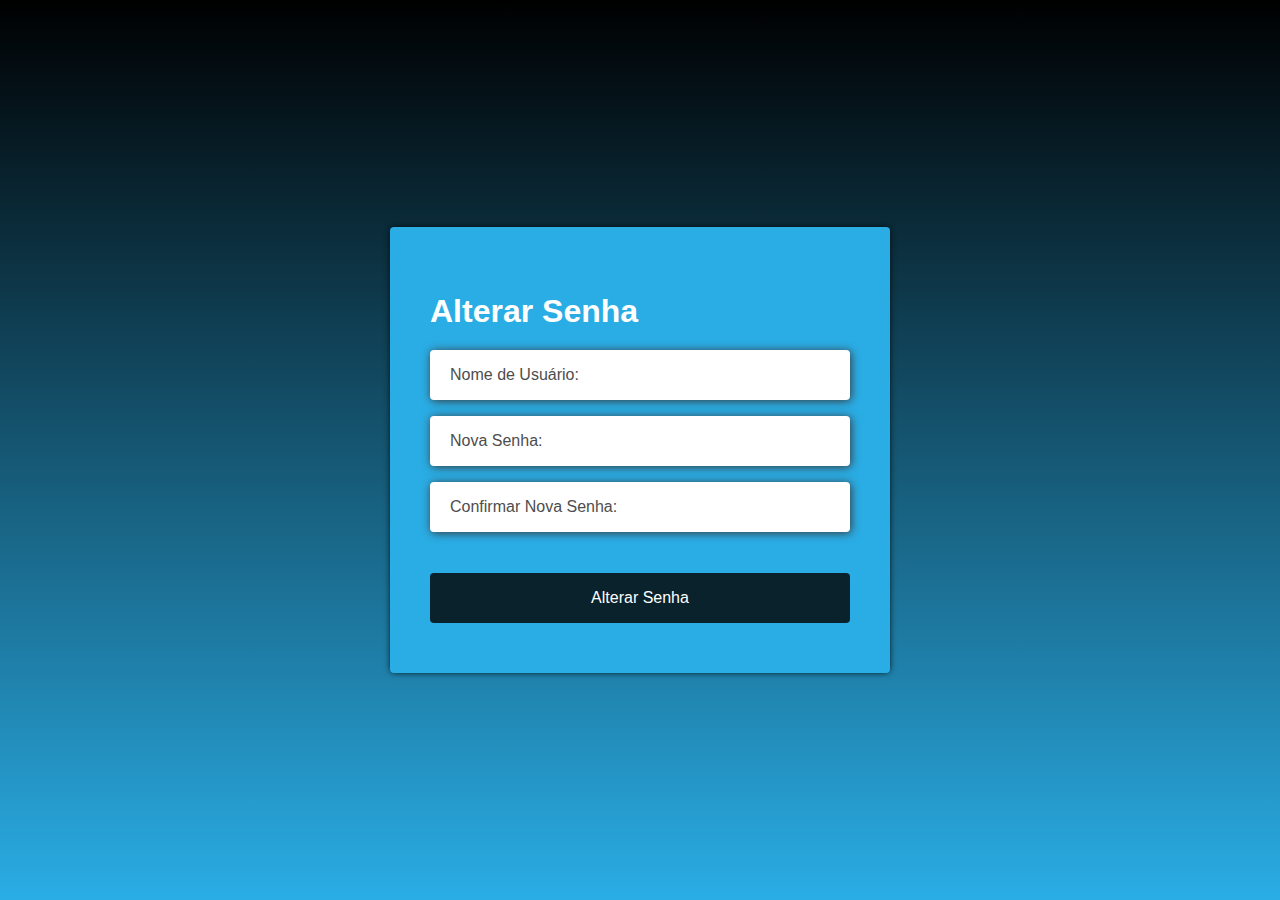
<file: change_password.html>
<!DOCTYPE html>
<html lang="en">
<head>
    <meta charset="UTF-8">
    <meta name="viewport" content="width=device-width, initial-scale=1.0">
    <title>Alterar Senha</title>
    <style>
        body {
            margin: 0;
            font-family: Arial, sans-serif;
        }
        .body-login {
            background: linear-gradient(0, #2AADE5, #000000);
            height: 100%;
            width: 100%;
            display: flex;
            align-items: center;
            justify-content: center;
            padding: 20px;
            min-height: 100vh;
            box-sizing: border-box;
        }
        .form-wrapper {
            border-radius: 4px;
            padding: 40px;
            width: 100%;
            max-width: 500px;
            background: #2AADE5;
            box-shadow: 0px 0px 7px -1px;
            box-sizing: border-box;
        }
        .form-wrapper h2 {
            color: #fff;
            font-size: 2rem;
            margin-bottom: 20px;
        }
        .form-wrapper form {
            margin: 0;
        }
        .form-controle {
            height: 50px;
            position: relative;
            margin-bottom: 16px;
        }
        .form-controle input {
            height: 100%;
            width: 100%;
            background: #ffffff;
            box-shadow: 1px 1px 10px 0px;
            border: none;
            outline: none;
            border-radius: 4px;
            color: #383737;
            font-size: 1rem;
            padding: 0 20px;
            box-sizing: border-box;
        }
        .form-controle input:is(:focus, :valid) {
            background: #ffffff;
            padding: 16px 20px 0;
        }
        .form-controle label {
            position: absolute;
            left: 20px;
            top: 50%;
            transform: translateY(-50%);
            font-size: 1rem;
            pointer-events: none;
            color: #4e4d4d;
            transition: all 0.1s ease;
        }
        .form-controle input:is(:focus, :valid)~label {
            font-size: 0.75rem;
            transform: translateY(-130%);
        }
        form button {
            width: 100%;
            padding: 16px 0;
            font-size: 1rem;
            background: #09222c;
            color: #fff;
            font-weight: 500;
            border-radius: 4px;
            border: none;
            outline: none;
            margin: 25px 0 10px;
            cursor: pointer;
            transition: 0.1s ease;
        }
        form button:hover {
            background: #ffffff;
            color: black;
            transform: scale(1.02);
        }
        .form-wrapper a {
            text-decoration: none;
            color: #ffffff;
        }
        .form-wrapper a:hover {
            text-decoration: underline;
        }
        .form-wrapper small {
            display: block;
            margin-top: 15px;
            color: #b3b3b3;
        }
        .form-wrapper small a {
            color: #ffffff;
        }
        @media (max-width: 740px) {
            .form-wrapper {
                padding: 20px;
            }
            .form-wrapper h2 {
                font-size: 1.5rem;
            }
            .form-wrapper form {
                margin-bottom: 40px;
            }
        }
    </style>
    <script>
        function validateForm() {
            var newPassword = document.getElementById("new_password").value;
            var confirmPassword = document.getElementById("confirm_password").value;

            if (newPassword !== confirmPassword) {
                alert("As senhas não coincidem!");
                return false;
            }
            return true;
        }
    </script>
</head>
<body class="body-login">
    <div class="form-wrapper">
        <h2>Alterar Senha</h2>
        <form action="change_password.php" method="post" onsubmit="return validateForm()">
            <div class="form-controle">
                <input type="text" id="c_login" oninput="validarAcessoLogin()" required minlength="6" maxlength="6">
                <label for="username">Nome de Usuário:</label>
            </div>
            <div class="form-controle">
                <input type="password" id="n_senha" oninput="validarAcessoSenha()" required minlength="8" maxlength="8">
                <label for="new_password">Nova Senha:</label>
            </div>
            <div class="form-controle">
                <input type="password" id="n_senha" oninput="validarAcessoSenha()" required minlength="8" maxlength="8">
                <label for="confirm_password">Confirmar Nova Senha:</label>
            </div>
            <button type="submit">Alterar Senha</button>
        </form>
    </div>
</body>
</html>
</file>
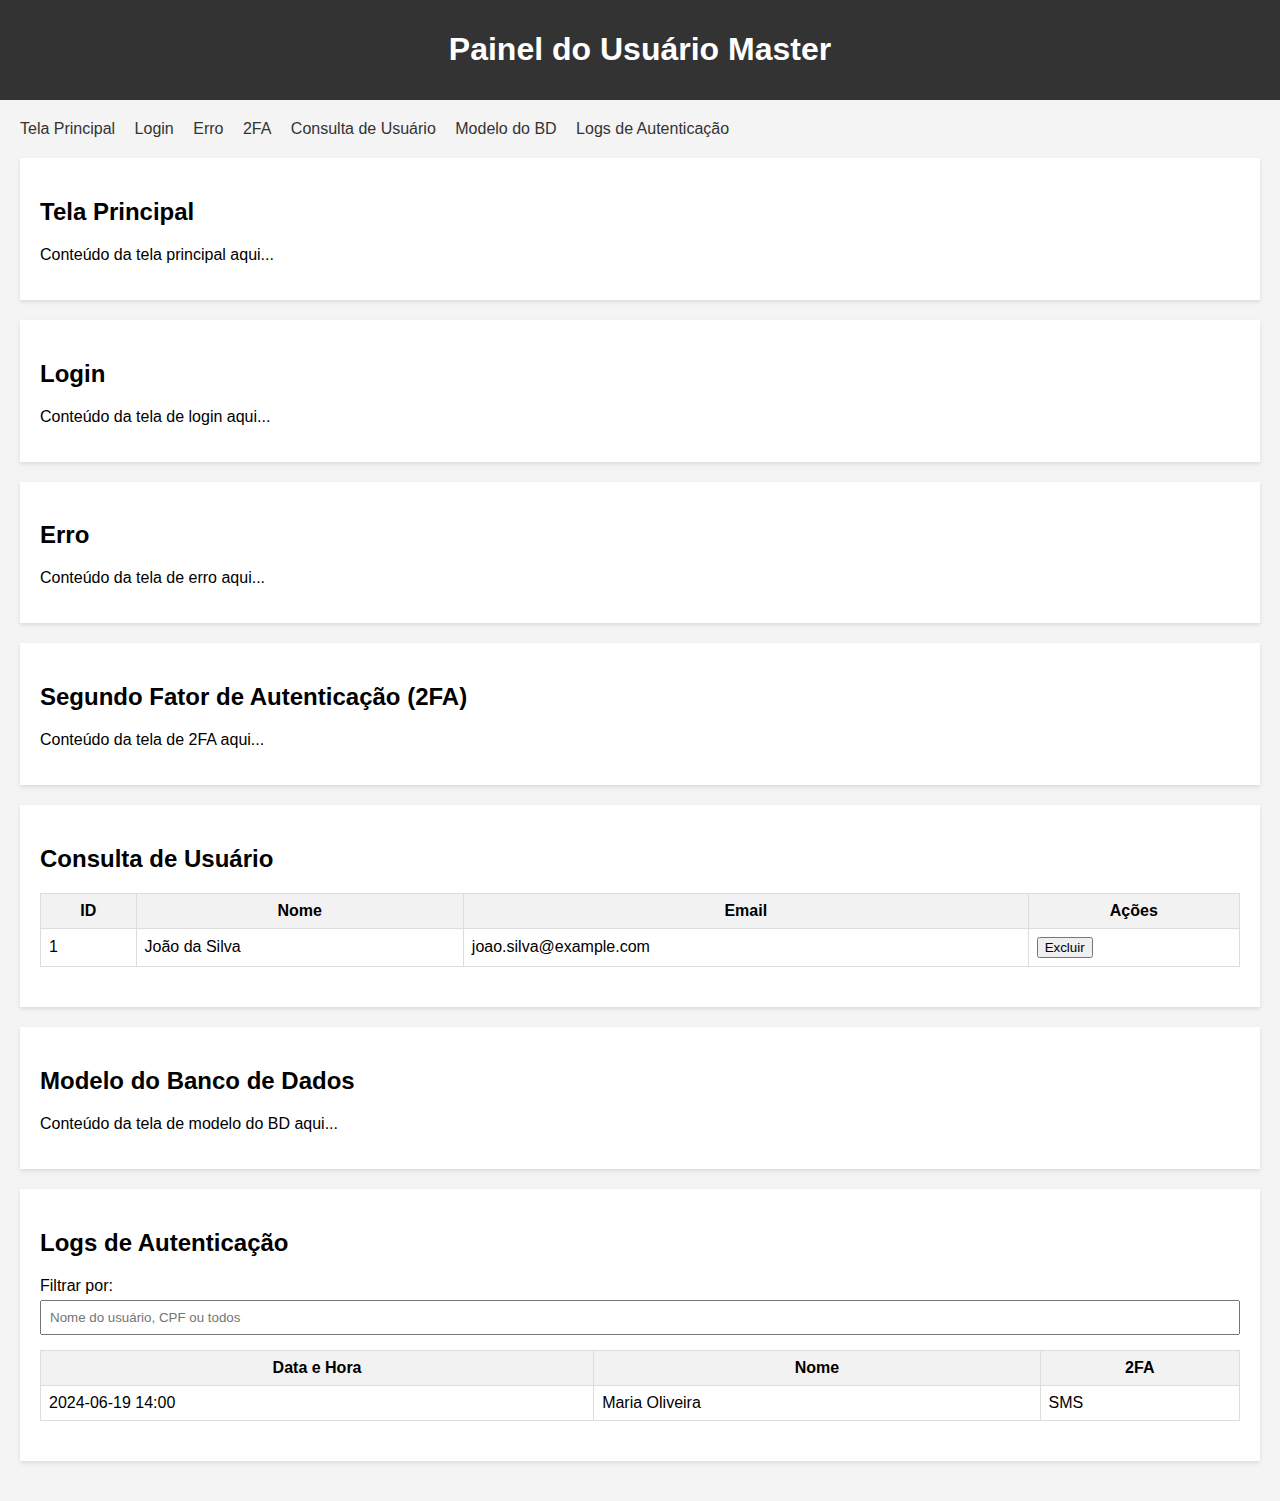
<file: master.html>
<!DOCTYPE html>
<html lang="pt-BR">
<head>
    <meta charset="UTF-8">
    <meta name="viewport" content="width=device-width, initial-scale=1.0">
    <title>Painel do Usuário Master</title>
    <style>
        body {
            font-family: Arial, sans-serif;
            margin: 0;
            padding: 0;
            background-color: #f4f4f4;
        }
        .header {
            background-color: #333;
            color: white;
            padding: 10px 0;
            text-align: center;
        }
        .container {
            padding: 20px;
        }
        .menu {
            margin-bottom: 20px;
        }
        .menu a {
            margin-right: 15px;
            text-decoration: none;
            color: #333;
        }
        .card {
            background-color: white;
            padding: 20px;
            margin-bottom: 20px;
            box-shadow: 0 2px 4px rgba(0,0,0,0.1);
        }
        .form-group {
            margin-bottom: 15px;
        }
        .form-group label {
            display: block;
            margin-bottom: 5px;
        }
        .form-group input {
            width: 100%;
            padding: 8px;
            box-sizing: border-box;
        }
        .form-group button {
            padding: 10px 15px;
            background-color: #333;
            color: white;
            border: none;
            cursor: pointer;
        }
        .table {
            width: 100%;
            border-collapse: collapse;
            margin-bottom: 20px;
        }
        .table th, .table td {
            border: 1px solid #ddd;
            padding: 8px;
        }
        .table th {
            background-color: #f2f2f2;
        }
    </style>
</head>
<body>

    <div class="header">
        <h1>Painel do Usuário Master</h1>
    </div>

    <div class="container">

        <div class="menu">
            <a href="#principal">Tela Principal</a>
            <a href="#login">Login</a>
            <a href="#error">Erro</a>
            <a href="#2fa">2FA</a>
            <a href="#consulta-usuario">Consulta de Usuário</a>
            <a href="#modelo-bd">Modelo do BD</a>
            <a href="#logs">Logs de Autenticação</a>
        </div>

        <div id="principal" class="card">
            <h2>Tela Principal</h2>
            <p>Conteúdo da tela principal aqui...</p>
        </div>

        <div id="login" class="card">
            <h2>Login</h2>
            <p>Conteúdo da tela de login aqui...</p>
        </div>

        <div id="error" class="card">
            <h2>Erro</h2>
            <p>Conteúdo da tela de erro aqui...</p>
        </div>

        <div id="2fa" class="card">
            <h2>Segundo Fator de Autenticação (2FA)</h2>
            <p>Conteúdo da tela de 2FA aqui...</p>
        </div>

        <div id="consulta-usuario" class="card">
            <h2>Consulta de Usuário</h2>
            <table class="table">
                <thead>
                    <tr>
                        <th>ID</th>
                        <th>Nome</th>
                        <th>Email</th>
                        <th>Ações</th>
                    </tr>
                </thead>
                <tbody>
                    <tr>
                        <td>1</td>
                        <td>João da Silva</td>
                        <td>joao.silva@example.com</td>
                        <td><button>Excluir</button></td>
                    </tr>
                    <!-- Adicione mais linhas conforme necessário -->
                </tbody>
            </table>
        </div>

        <div id="modelo-bd" class="card">
            <h2>Modelo do Banco de Dados</h2>
            <p>Conteúdo da tela de modelo do BD aqui...</p>
        </div>

        <div id="logs" class="card">
            <h2>Logs de Autenticação</h2>
            <div class="form-group">
                <label for="filtro">Filtrar por:</label>
                <input type="text" id="filtro" placeholder="Nome do usuário, CPF ou todos">
            </div>
            <table class="table">
                <thead>
                    <tr>
                        <th>Data e Hora</th>
                        <th>Nome</th>
                        <th>2FA</th>
                    </tr>
                </thead>
                <tbody>
                    <tr>
                        <td>2024-06-19 14:00</td>
                        <td>Maria Oliveira</td>
                        <td>SMS</td>
                    </tr>
                    <!-- Adicione mais linhas conforme necessário -->
                </tbody>
            </table>
        </div>

    </div>

</body>
</html>
</file>
